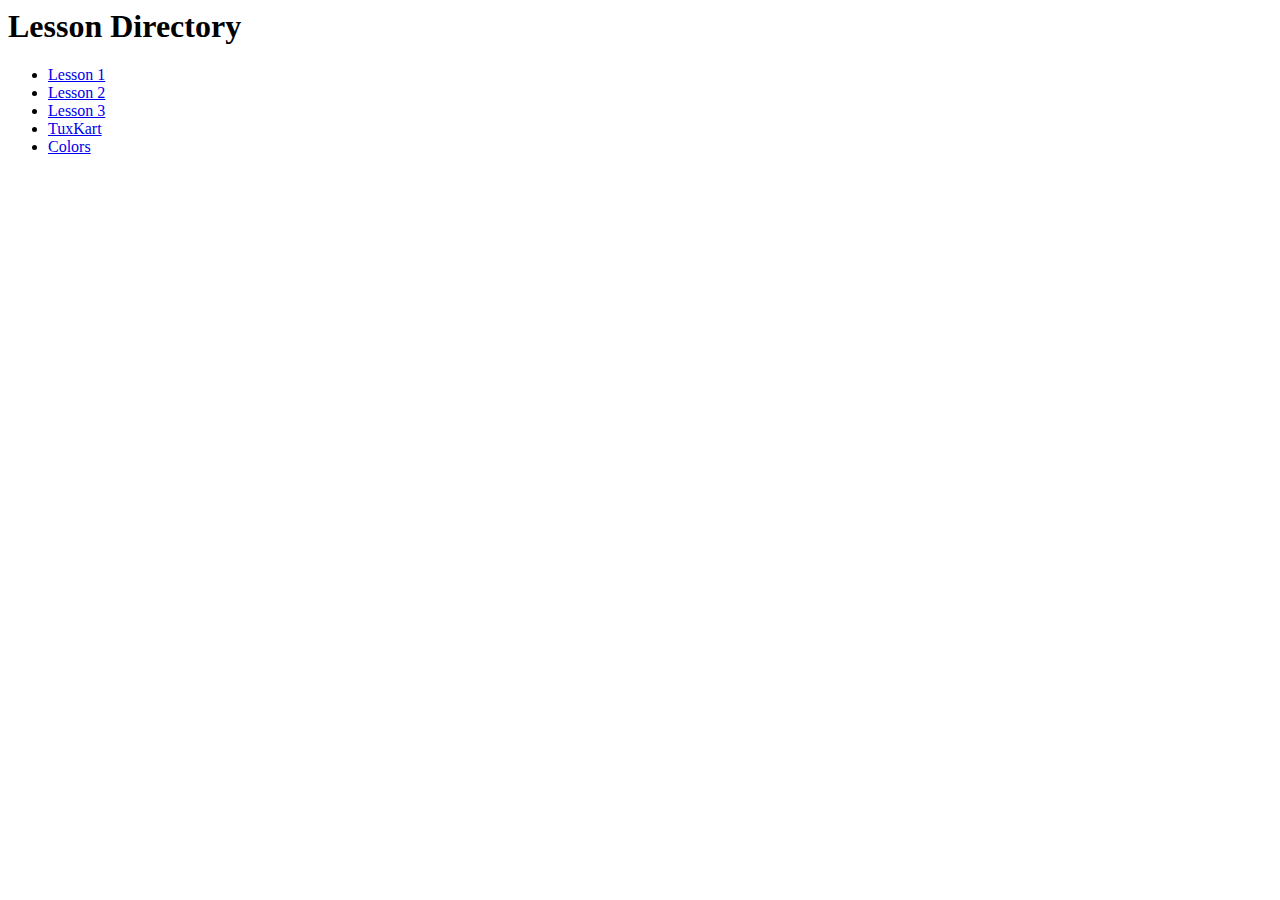
<file: index.html>
<html>
   <head>
   </head> 
   <body>
        <h1>
            Lesson Directory        
        </h1>
        <ul>
            <li>
                <a href="/lesson1/index.html">Lesson 1</a>    
            </li>
            <li>
                <a href="/lesson2/index.html">Lesson 2</a>
            </li>
            <li>
                <a href="/lesson3/index.html">Lesson 3</a>
            </li>
            <li>
                <a href="/tuxcart/index.html">TuxKart</a>
            </li>
            <li>
                <a href="/colors/index.html">Colors</a>
            </li>
        </ul>
   </body>
</html>
</file>
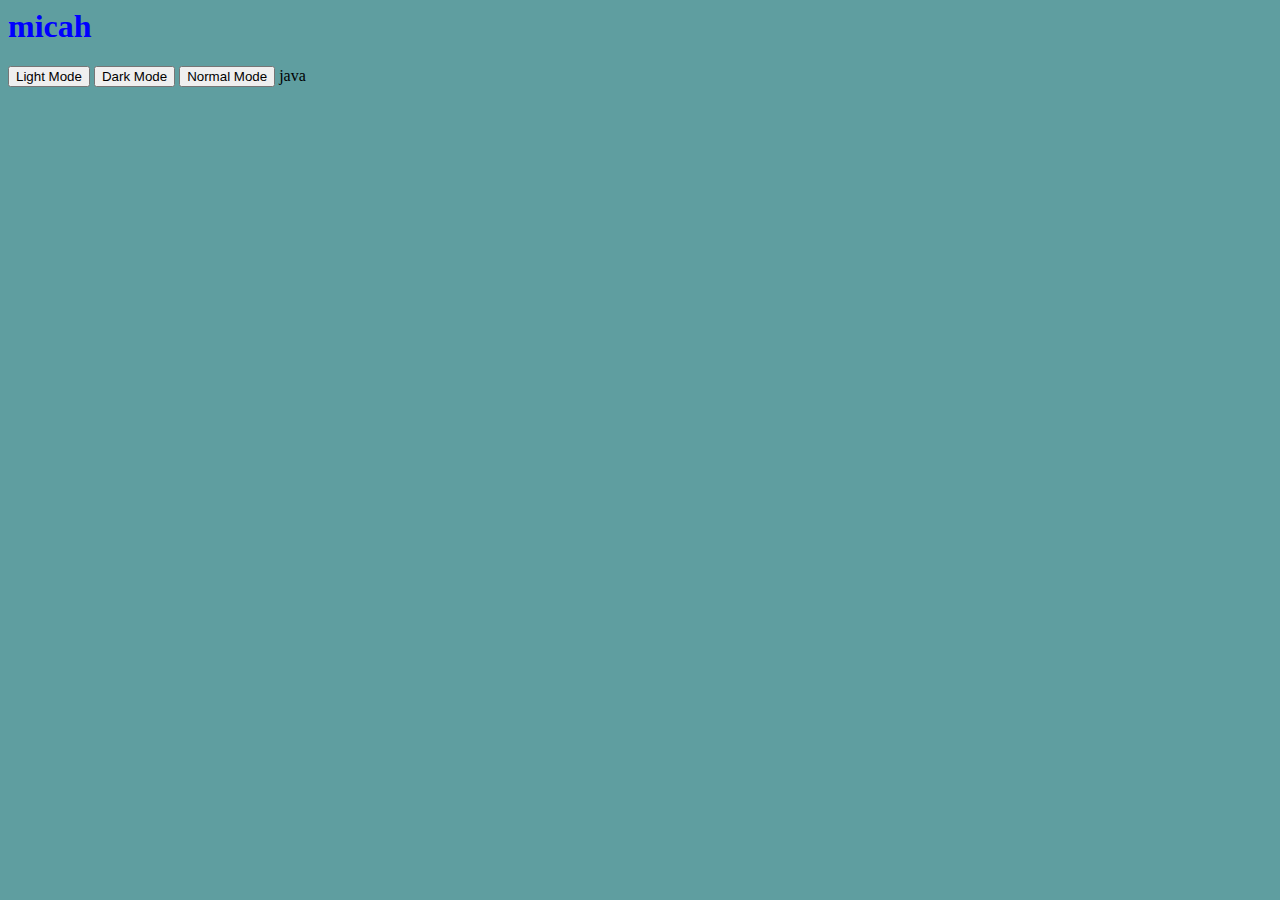
<file: colors/index.html>
<html>
<head>
    <link rel="stylesheet" href="/colors/styles2" >
    <script src="https://code.jquery.com/jquery-3.6.1.min.js" integrity="sha256-o88AwQnZB+VDvE9tvIXrMQaPlFFSUTR+nldQm1LuPXQ=" crossorigin="anonymous"></script>
</head>
<body>
    <h1>micah</h1>
    <button id="lightMode">Light Mode</button>
    <button id="darkMode">Dark Mode</button>
    <button id="normalMode">Normal Mode</button>

<script>
    $('document').ready( function(){
        if ($('body').css("background-color") == "rgb(95, 158, 160)" ){
            $('#normalMode').hide();
        }

        
        
        $('#lightMode').click(function(){
            $('body').css("background-color","gray");
            $(this).hide();
            $('#normalMode').show();
            $('#darkMode').show();
        })

        $('#darkMode').click(function(){
            $('body').css("background-color","#111234");
            $(this).hide();
            $('#normalMode').show();
            $('#lightMode').show();
        })

        $('#normalMode').click(function(){
            $('body').css("background-color","cadetblue");
            $('#darkMode').show();
            $(this).hide();
        })


    })
</script>

</body>
</html>
    
java
</file>
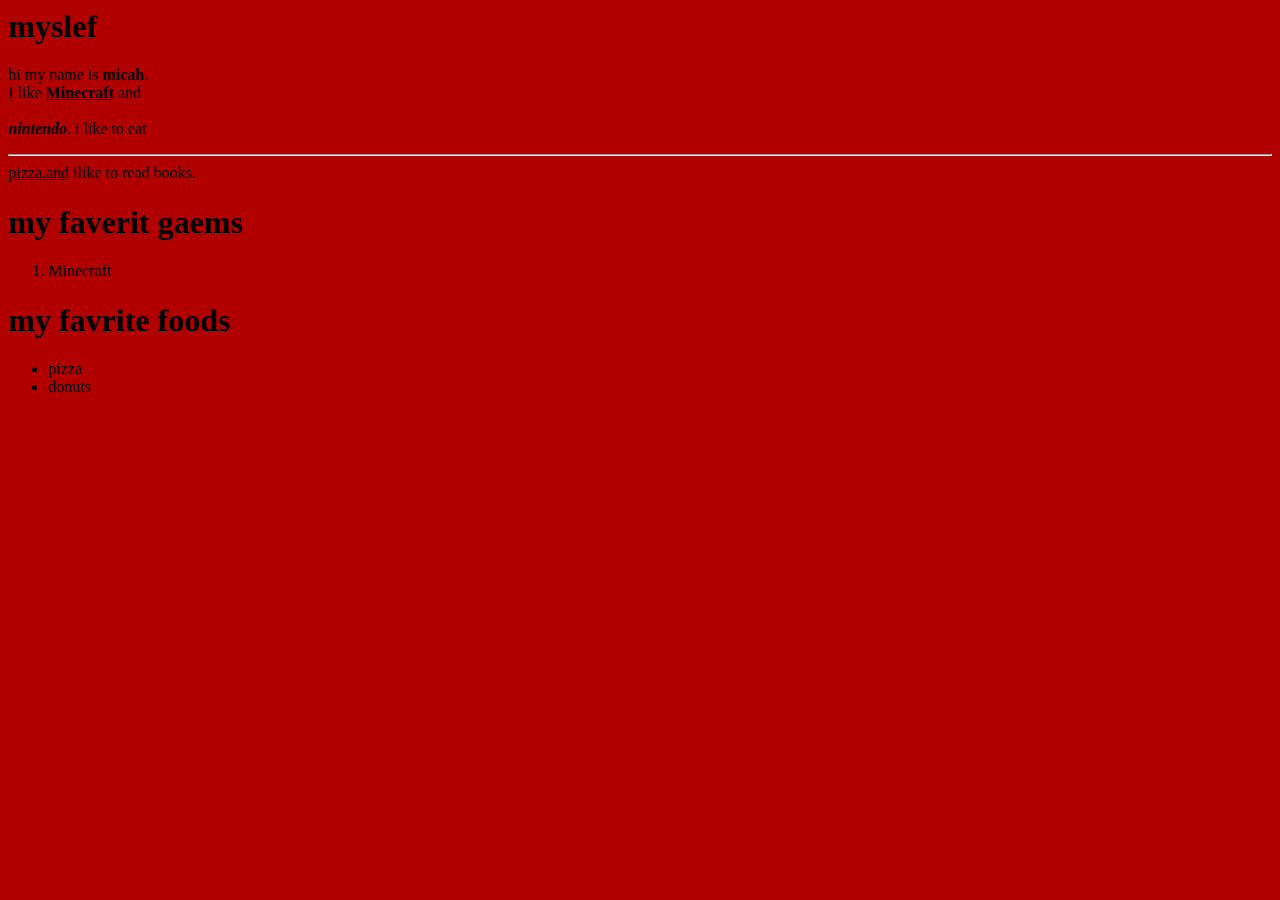
<file: lesson1/index.html>
<html>
<head>

<title>

    my website
</title>





</head>
<body bgcolor="blue pink yellow green">
<h1> myslef </h1>
<!-- <h2> myself  </h2>
<h3> myself</h3>
<h4> cats</h4>
<h5>cats</h5>
<h6>cats</h6> -->
<p>hi my name is <b>micah</b>.  <br>I like <u><b>Minecraft</b></u> and <br><br><b><i>nintendo</i></b>. i like to eat <hr> <u>pizza.and</u> ilike to read books.</p>

<h1>my faverit gaems</h1>
<ol>
<li>Minecraft</li>


    
</ol>
<h1>my favrite foods</h1>
<ul>
<LI>pizza</LI>
<li>donuts</li>

</ul>








</body>














</html>
</file>
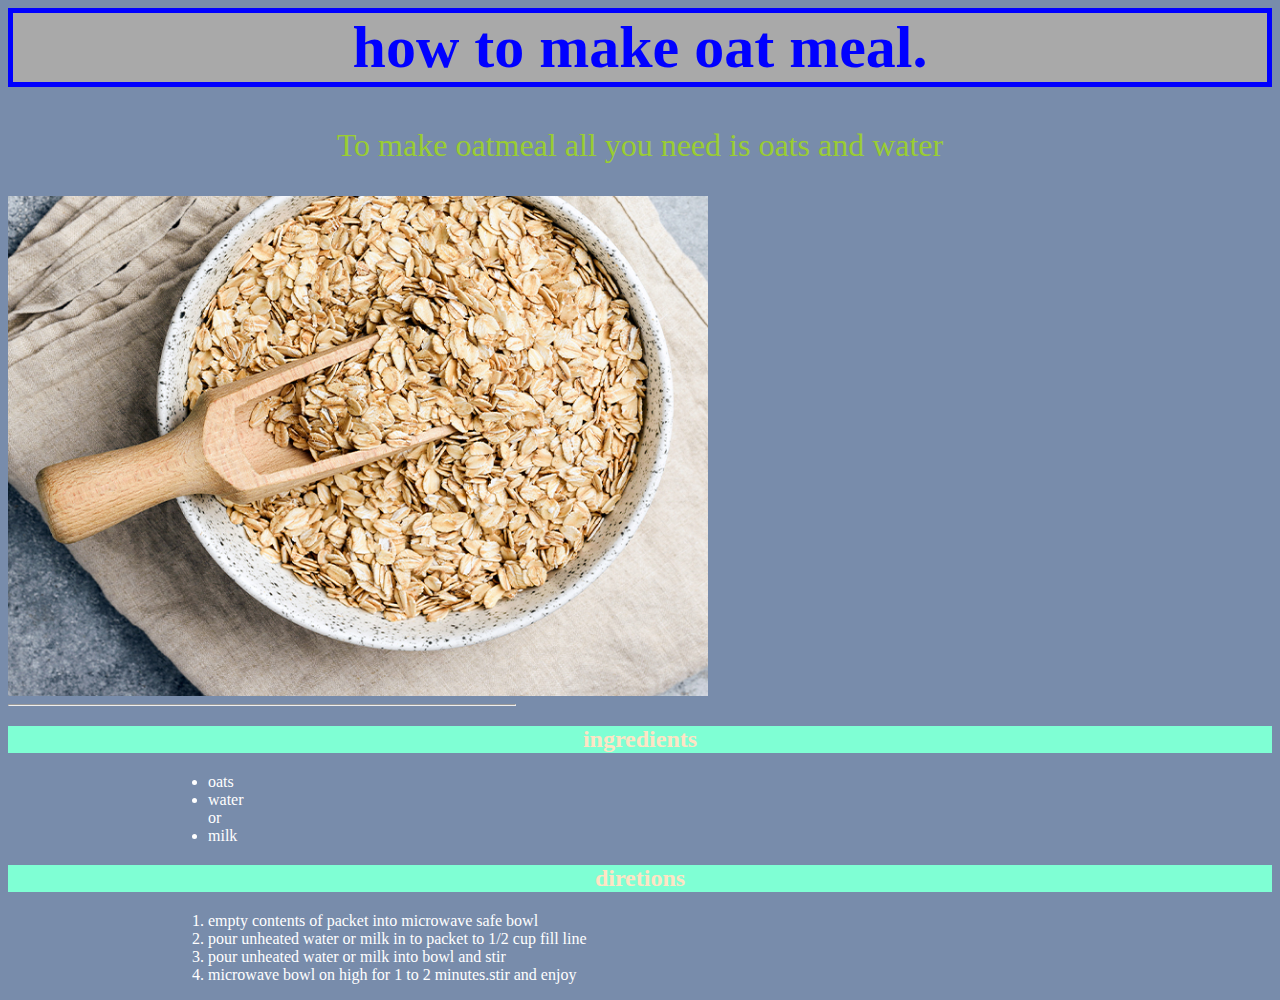
<file: lesson2/index.html>
<html>
<head>
    <title>how to make oatmeal</title>
    <link rel="stylesheet" href="/lesson2/style.css" >
</head>
    <body bgcolor="#788cab" style="color: white;">
        <h1>how to make oat meal.</h1>
        <p>To make oatmeal all you need is oats and water</p>
        <img src ="/lesson2/oatmeal.jpg" width="700" height="500">
        <hr style="width:40%;text-align:left;margin-left:0">
        <h2>ingredients</h2>
        <ul>
            <li>oats</li>
            <li>water</li>
            or
            <li>milk</li>
        
        </ul>
        <h2>diretions</h2>
        <ol>
            <li>empty contents of packet into microwave safe bowl</li>
            <li>pour unheated water or milk in to packet to 1/2 cup fill line</li>
            <li>pour unheated water or milk into bowl and stir</li>
            <li>microwave bowl on high for 1 to 2 minutes.stir and enjoy</li>
        </ol>
        
    </body>

</html>
</file>
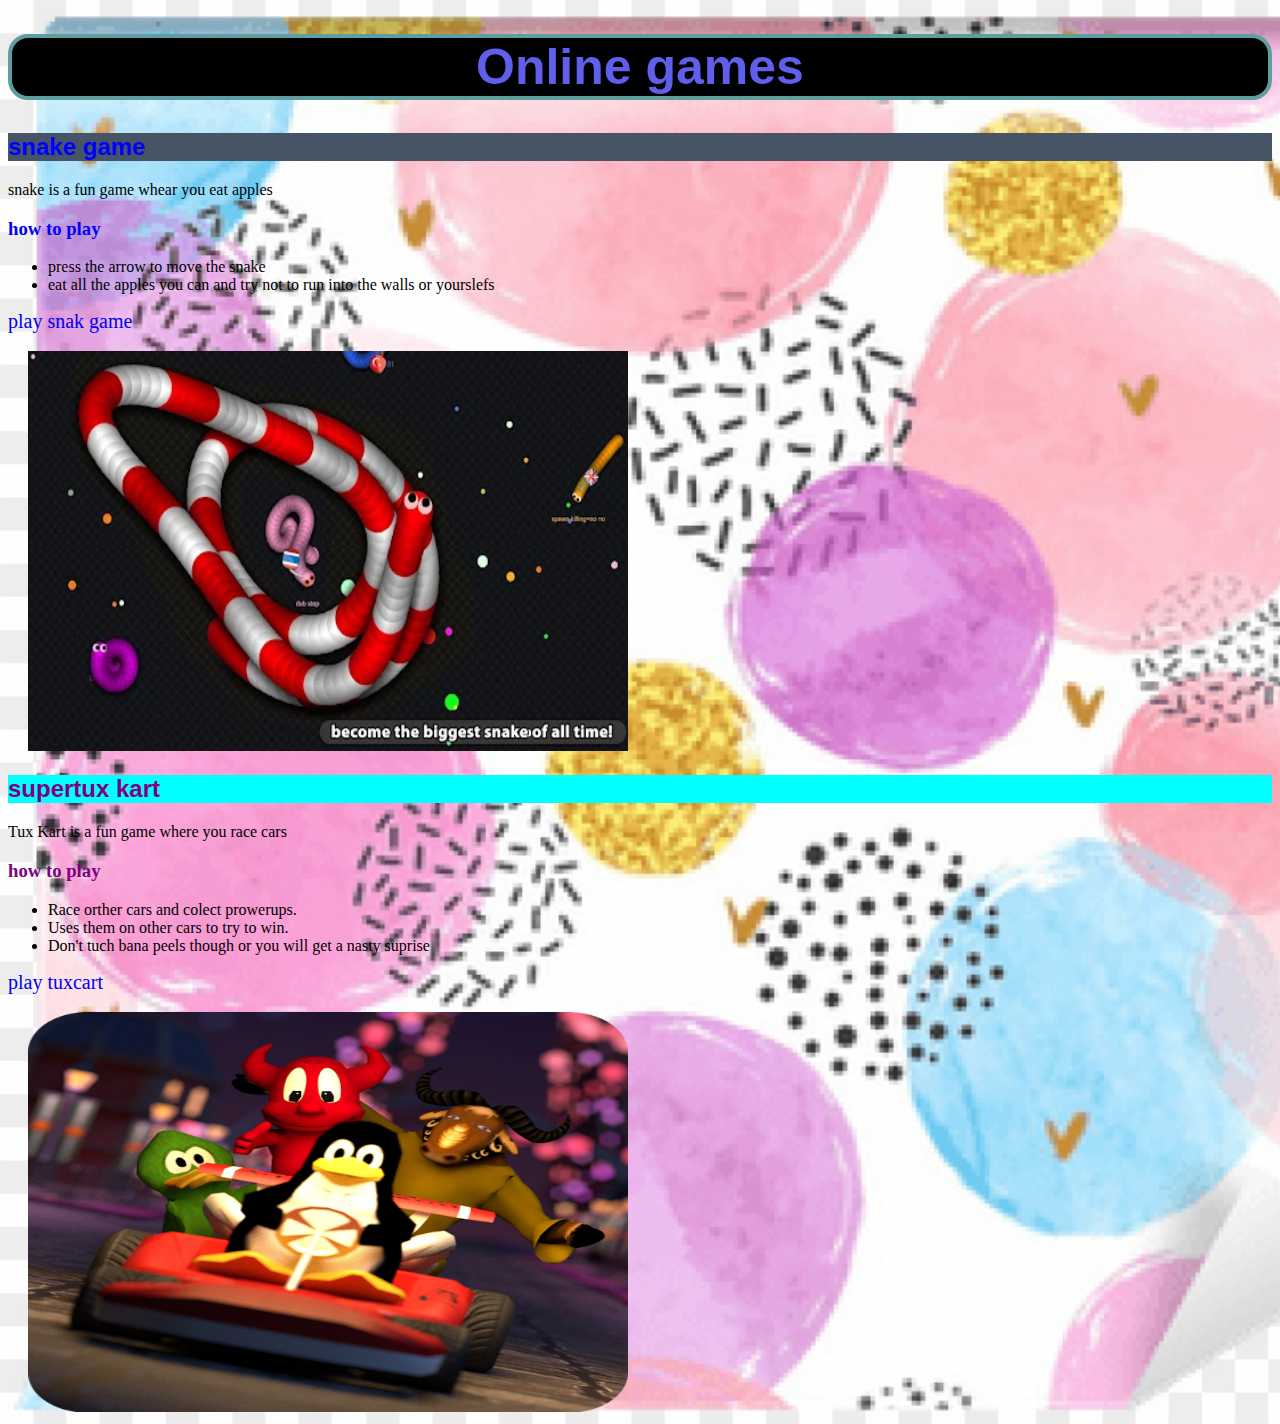
<file: lesson3/index.html>
<!DOCTYPE html>
<html lang="en">
<head>
    <meta charset="UTF-8">
    <meta http-equiv="X-UA-Compatible" content="IE=edge">
    <meta name="viewport" content="width=device-width, initial-scale=1.0">
    <title>games</title>
    <link href="/lesson3/desine.css" rel="stylesheet">

</head>
<body>
    <h1>Online games</h1>
    
    <h2>snake game</h2>
    <p>snake is a fun game whear you eat apples</p>    
    <h3>how to play</h3>
    <ul>
        <li>press the arrow to move the snake</li>
        <li>eat all the apples you can and try not to run into the walls or yourslefs</li>
    </ul>
    <a href=" https://snake.io/" target="_blank">play snak game</a>
    <br><br>
    <img src="/lesson3/unnamed.webp" alt=""width="600" height="400">
    
    <h2 id="cart">supertux kart</h2>
    <p>Tux Kart is a fun game where you race cars</p>
    <h3 id="play">how to play</h3>
    <ul>
        <li>Race orther cars and colect prowerups.</li>
        <li>Uses them on other cars to try to win.</li>
        <li>Don't tuch bana peels though or you will get a nasty suprise</li>
    </ul>
    <a href="https://supertuxkart.net/Main_Page" target="_blank">play tuxcart</a>
    <br><br>
    <img src="/lesson3/tuxincar.png" alt="" width="600" height="400">



    
</body>
</html>
</file>
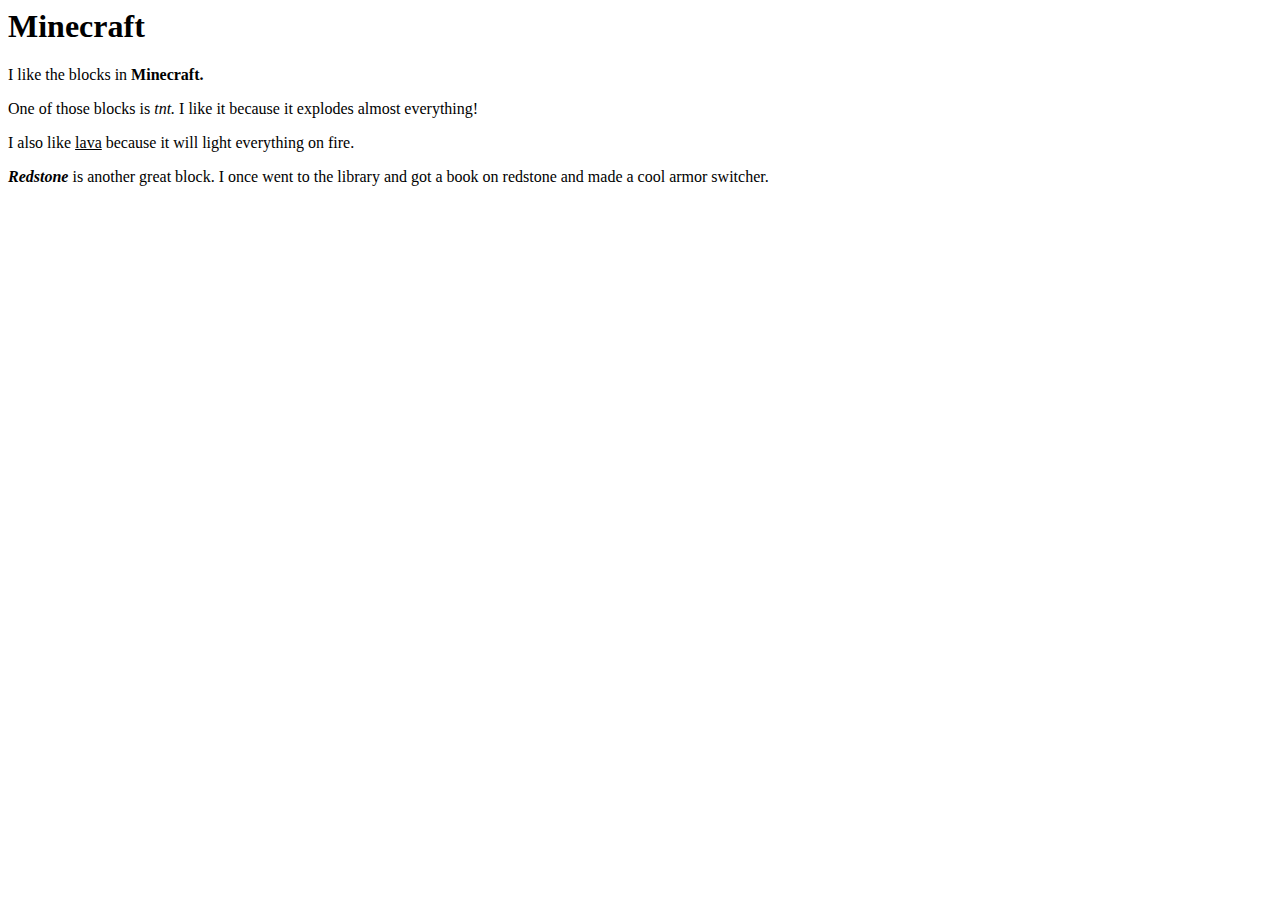
<file: lesson1/homework/index.html>
<html>           
    <head>
        <title>
        Minecraft
        </title>
    </head>
    <body>
        <h1>Minecraft</h1>
        <p>I like the blocks in <b>Minecraft.</b></p>
        <p>One of those blocks is <i>tnt.</i> I like it because it explodes almost everything!</p>
        <p>I also like <u>lava</u> because it will light everything on fire.</p>
        <p><b><I>Redstone</I></b> is another great block. I once went to the library and got a book on redstone and made a cool armor switcher.</p>
    </body>
</html>
</file>
<file: lesson2/style.css>
h1{
text-align:center ;
color:blue ;
background-color: darkgray;
font-size: 60px;
border: 5px solid blue;

} p{
    text-align:center ;
    color:yellowgreen;

    font-size: 32px;
    
    




}
h2{
text-align: center;
background-color: aquamarine;
color: bisque;

 
}


ol{
padding-left:200px ;

}
ul{
padding-left:200px ;

}
</file>
<file: lesson3/desine.css>
body {
    background-image:url("/lesson3/image.png") ;
    background-repeat:no-repeat ;
    background-size: cover;
}

h1{  
    text-align: center;
    color: #5f5fec;
    background-color: black;
    font-size:50px ;
    font-family: Arial, Helvetica, sans-serif;
    border: 4px solid cadetblue ;
    border-radius:20px ;
}

h2{
    background-color: #465465;
    color: blue;
    font-family: Arial, Helvetica, sans-serif;
}

h3{
    color: blue;
}

a {
    font-size:20px ;
    text-decoration: none;
}

a:hover{
  color: red;
  text-decoration: underline;  
}

img{
    padding-left:20px ;
    transition:trasform 0.5s ;
}

img:hover{
    transform: scale(1.1);
}

#cart {
    color: purple;
    background-color: aqua;
}

#play {
    color: purple;
}
</file>
